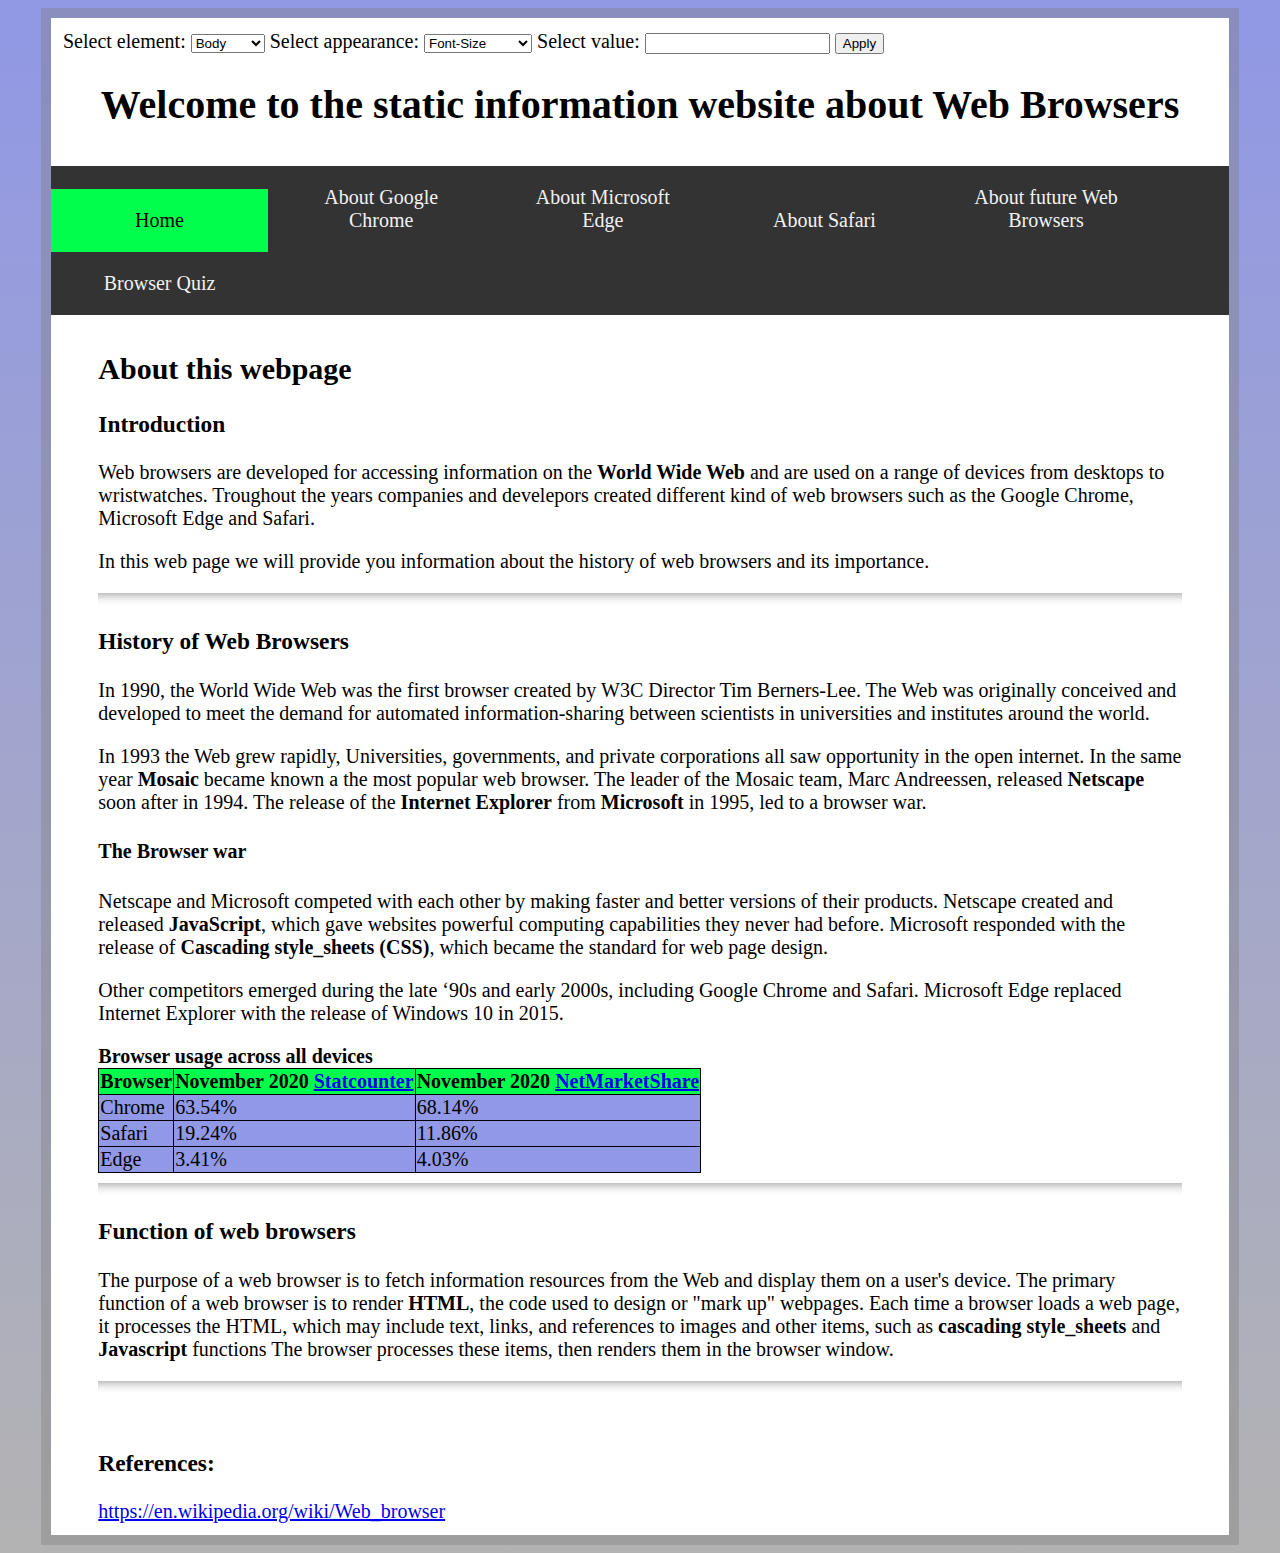
<file: index.html>
<!DOCTYPE html>
<html lang="en">
    <head>
        <title> Browsers </title>
        <meta name = "author" content="Li-Yeun Xu & Mirco Clement">
        <meta name = "description" content="Learn about the history of web browsers and its function">
        <meta name = "keywords" content = "browsers, Web browsers, World Wide Web, Microsoft, Netscape">
        <link rel="stylesheet" href="style_sheets/web_browsers.css">
        <script src="java_scripts/menu.js"></script>
        <meta name="viewport" content="width=device-width, initial-scale=1.0">
        <meta charset="UTF-8">
    </head>

    <body onload="checkElementSelector()">
        <header>
            <label for="element-selector">Select element:</label>
            <select name="elements" id="element-selector">
                <option value="body">Body</option>
                <option value="header">Header</option>
                <option value="footer">Footer</option>
                <option value="aside">Aside</option>
                <option value="article">Articles</option>
                <option value="section">Sections</option>
            </select>

            <label for="appearance-selector">Select appearance:</label>
            <select name="appearance" id="appearance-selector" onchange="changeValueSelector()">
                <option value="font-size">Font-Size</option>
                <option value="color-scheme">Color-Scheme</option>
                <option value="font-family">Font-Type</option>
            </select>

            <label for="value-selector">Select value:</label>
            <input type = "number" name="value" id="value-selector">

            <input type="button" value="Apply" onclick="apply()"/>  

            <h1>Welcome to the static information website about Web Browsers</h1>
        </header>
        <nav>
            <a href="index.html" class="currentLink">Home</a>
            <a href="web_pages/google_chrome.html">About Google Chrome</a>
            <a href="web_pages/microsoft_edge.html">About Microsoft Edge</a>
            <a href="web_pages/safari.html">About Safari</a>
            <a href="web_pages/future_browsers.html">About future Web Browsers</a>
            <a href="web_pages/assessment.html">Browser Quiz</a>
        </nav>
        <article>
            <h2>About this webpage</h2>
            <section>
                <h3>Introduction</h3>
                <p>
                    Web browsers are developed for accessing information on the <strong>World Wide Web</strong> and are used on a range of devices from desktops to wristwatches. 
                    Troughout the years companies and develepors created different kind of web browsers such as the Google Chrome, Microsoft Edge and Safari.
                </p>
                <p>In this web page we will provide you information about the history of web browsers and its importance.</p>
                <hr>
            </section>
            <section>
                <h3>History of Web Browsers</h3>
                <p>
                    In 1990, the World Wide Web was the first browser created by W3C Director Tim Berners-Lee. 
                    The Web was originally conceived and developed to meet the demand for automated information-sharing between scientists in universities and institutes around the world.
                </p>
                <p>
                    In 1993 the Web grew rapidly, Universities, governments, and private corporations all saw opportunity in the open internet. In the same year <strong>Mosaic</strong>
                    became known a the most popular web browser.
                    The leader of the Mosaic team, Marc Andreessen, released <strong>Netscape</strong> soon after in 1994. The release of the <strong>Internet Explorer</strong> from <strong>Microsoft</strong>
                    in 1995, led to a browser war.
                </p>
                <h4>The Browser war</h4>
                <p>
                    Netscape and Microsoft competed with each other by making faster and better versions of their products.
                    Netscape created and released <strong>JavaScript</strong>, which gave websites powerful computing capabilities they never had before.
                    Microsoft responded with the release of <strong>Cascading style_sheets (CSS)</strong>, which became the standard for web page design.
                </p>
                <p>
                    Other competitors emerged during the late ‘90s and early 2000s, including Google Chrome and Safari. 
                    Microsoft Edge replaced Internet Explorer with the release of Windows 10 in 2015.
                </p>

                <b>Browser usage across all devices</b>
                <table>
                    <thead>
                        <tr>
                            <th>Browser</th>
                            <th>November 2020 <a href="https://gs.statcounter.com/browser-market-share#monthly-202011-202011-bar">Statcounter</a></th>
                            <th>November 2020 <a href="https://netmarketshare.com/browser-market-share.aspx">NetMarketShare</a></th>
                        </tr>
                    </thead>
                    <tbody>
                        <tr>
                            <td>Chrome</td>
                            <td>63.54%</td>
                            <td>68.14%</td>
                        </tr>
                        <tr>
                            <td>Safari</td>
                            <td>19.24%</td>
                            <td>11.86%</td>
                        </tr>
                        <tr>
                            <td>Edge</td>
                            <td>3.41%</td>
                            <td>4.03%</td>
                        </tr>
                    </tbody>
                </table>
                <hr>
            </section>
            <section>
                <h3>Function of web browsers</h3>
                <p>
                    The purpose of a web browser is to fetch information resources from the Web and display them on a user's device.
                    The primary function of a web browser is to render <strong>HTML</strong>, the code used to design or "mark up" webpages. 
                    Each time a browser loads a web page, it processes the HTML, which may include text, links, and references to images and other items, such as <strong>cascading style_sheets </strong>and <strong>Javascript</strong> functions
                    The browser processes these items, then renders them in the browser window.
                </p>
                <hr>
            </section>
        </article>
        <footer>
            <h3>References:</h3>
            <a href="https://en.wikipedia.org/wiki/Web_browser">https://en.wikipedia.org/wiki/Web_browser</a>
        </footer>
    </body>
</html>
</file>
<file: style_sheets/web_browsers.css>
@import url("main.css");
</file>
